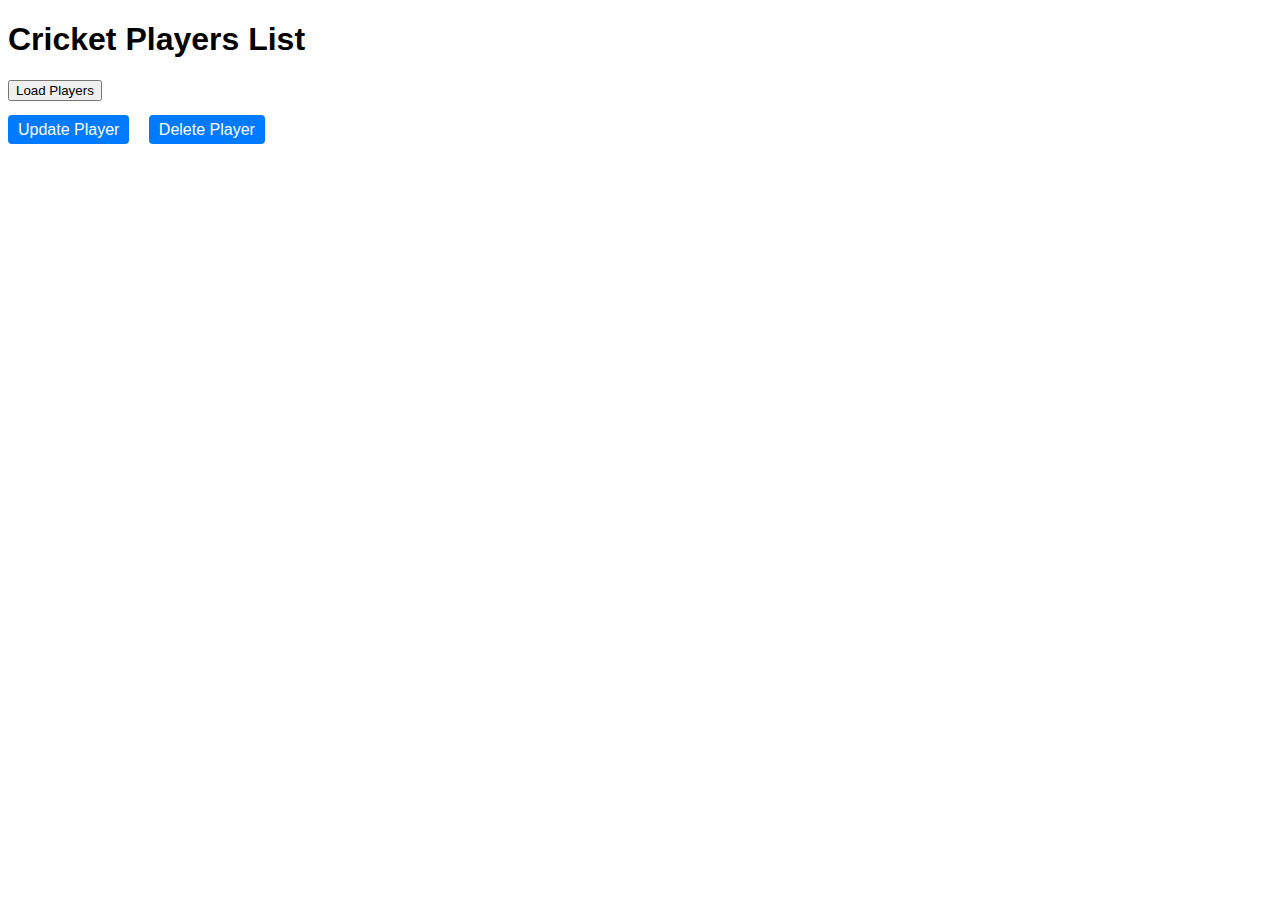
<file: frontend/index.html>
<!DOCTYPE html>
<html lang="en">
<head>
    <meta charset="UTF-8">
    <title>Cricket Players</title>

    <style>
        body {
            font-family: Arial, sans-serif;
        }

        ul {
            list-style-type: none;
            padding: 0;
            margin-top: 15px;
        }

        li {
            padding: 8px;
            margin-bottom: 6px;
            background: #f2f2f2;
            border-radius: 4px;
        }

        .nav {
            margin-top: 20px;
        }

        .nav a {
            margin-right: 15px;
            text-decoration: none;
            padding: 6px 10px;
            background: #007bff;
            color: white;
            border-radius: 4px;
        }

        .nav a:hover {
            background: #0056b3;
        }
    </style>
</head>

<body>

    <h1>Cricket Players List</h1>

    <button id="loadPlayerss">Load Players</button>

    <ul id="playerslist"></ul>

    <!-- ✅ Navigation Buttons -->
    <div class="nav">
        <a href="update.html"> Update Player</a>
        <a href="delete.html"> Delete Player</a>
    </div>

    <script src="scripts.js"></script>
</body>
</html>
</file>
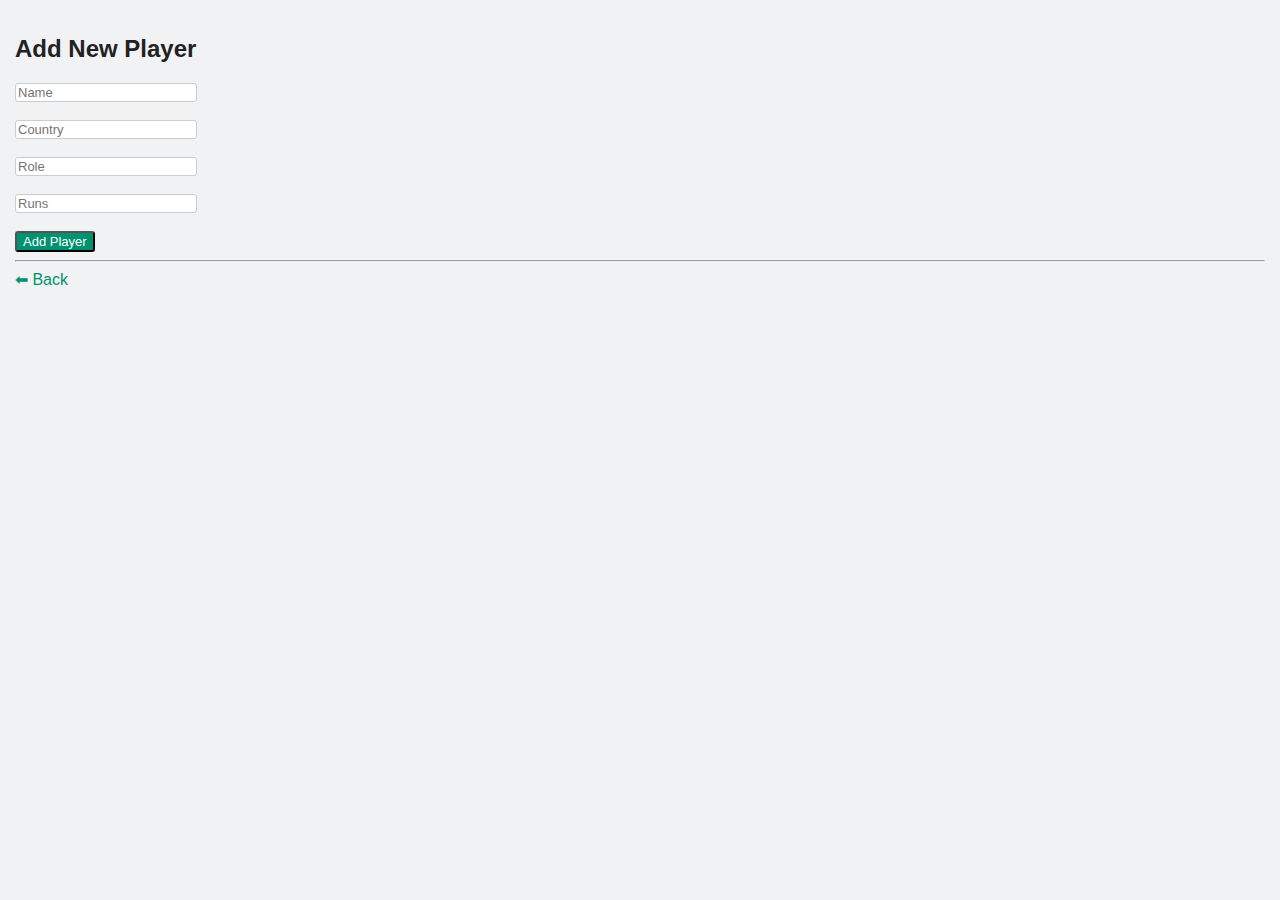
<file: frontend/add.html>
<!DOCTYPE html>
<html>
<head>
    <title>Add Player</title>
    <link rel="stylesheet" href="style.css">
</head>
<body>

<h2>Add New Player</h2>

<input type="text" id="name" placeholder="Name"><br><br>
<input type="text" id="country" placeholder="Country"><br><br>
<input type="text" id="role" placeholder="Role"><br><br>
<input type="number" id="runs" placeholder="Runs"><br><br>

<button id="addPlayer">Add Player</button>

<div id="addResult"></div>

<hr>
<a href="index.html">⬅ Back</a>

<script src="scripts.js"></script>
</body>
</html>
</file>
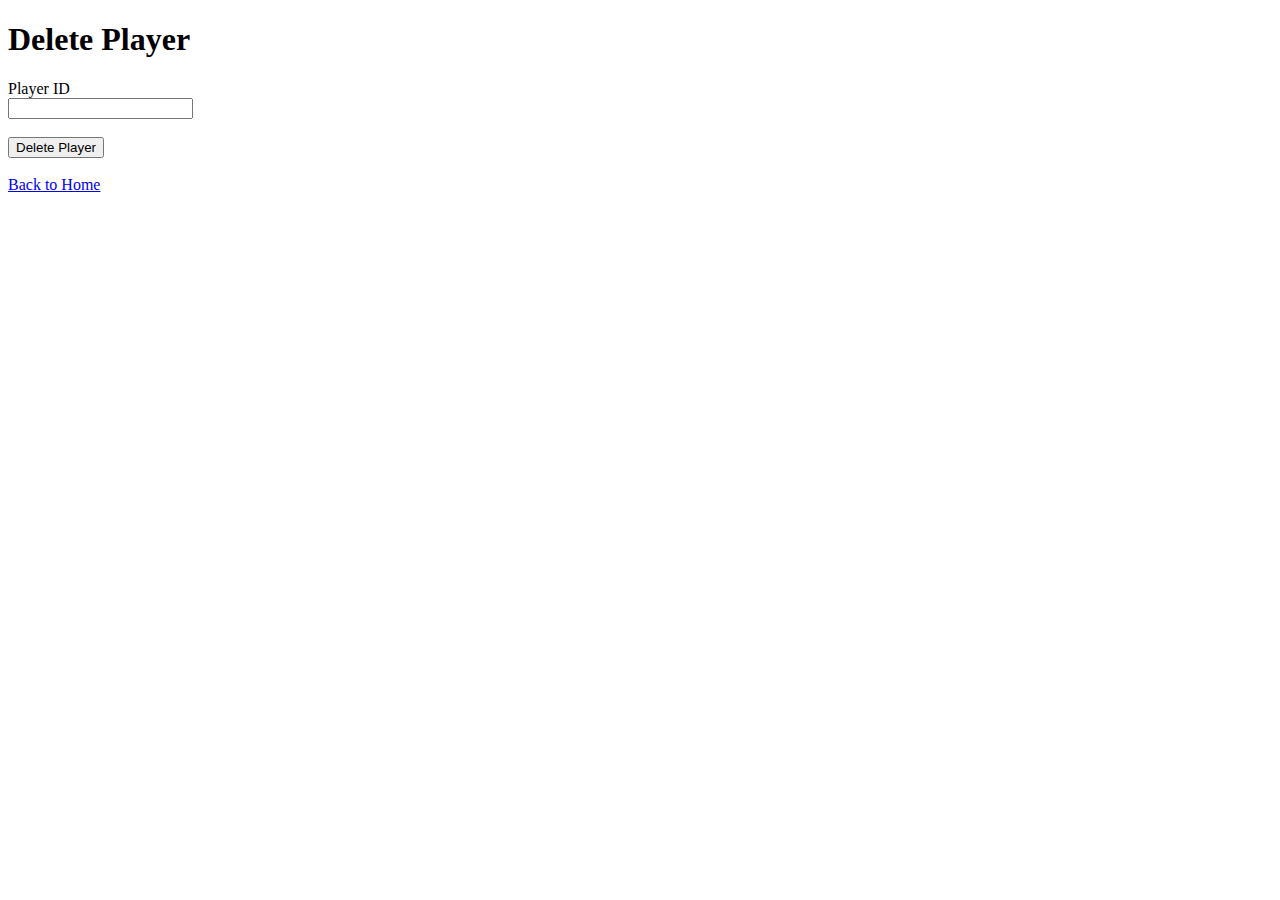
<file: frontend/delete.html>
<!DOCTYPE html>
<html lang="en">
<head>
    <meta charset="UTF-8">
    <title>Delete Player</title>
</head>
<body>

<h1>Delete Player</h1>

<label>Player ID</label><br>
<input type="number" id="player_id"><br><br>

<button onclick="deletePlayer()">Delete Player</button>

<br><br>
<a href="index.html">Back to Home</a>

<script src="scripts.js"></script>
</body>
</html>
</file>
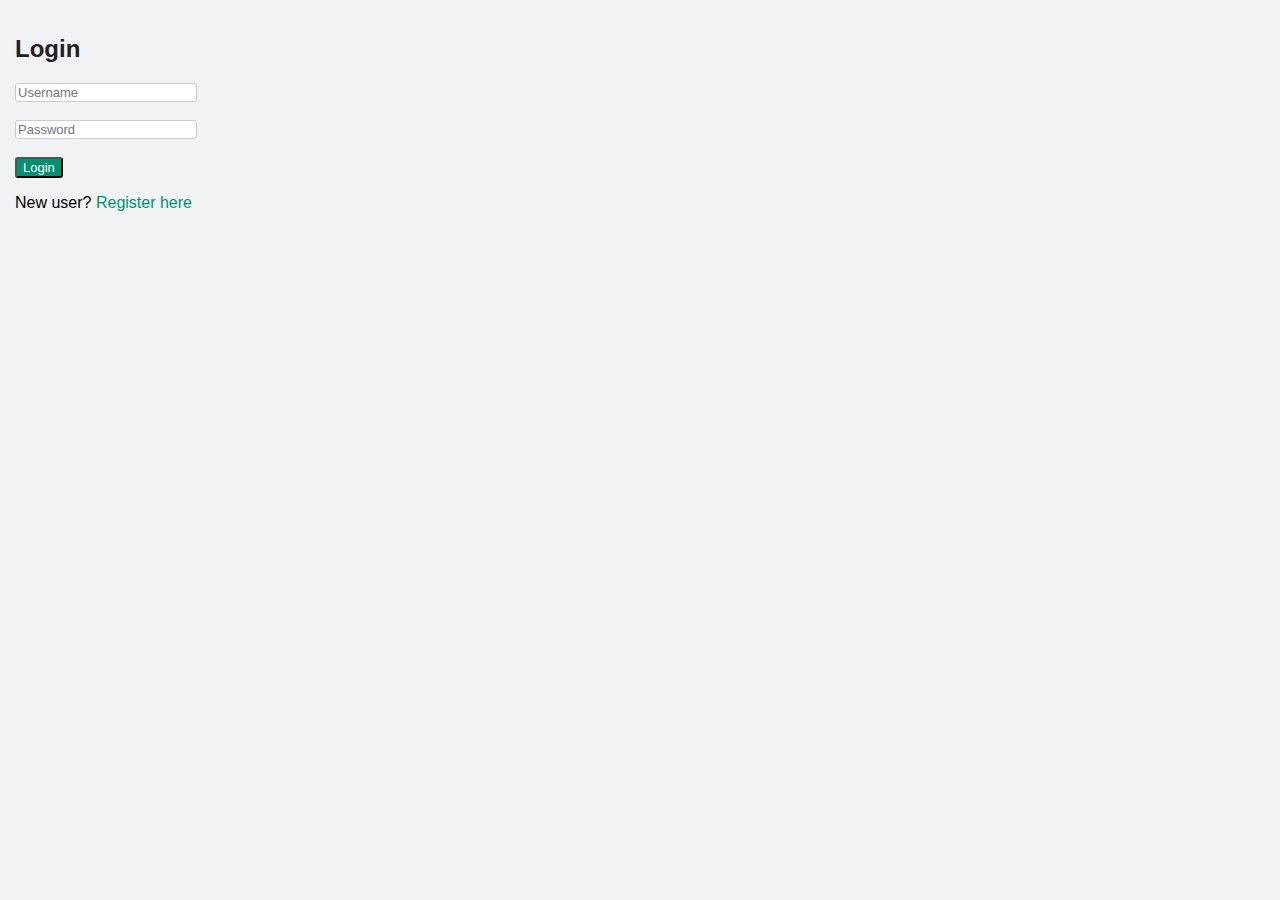
<file: frontend/login.html>
<!DOCTYPE html>
<html>
<head>
    <title>Login</title>
    <link rel="stylesheet" href="style.css">
</head>
<body>

<h2>Login</h2>

<input id="username" placeholder="Username"><br><br>
<input id="password" type="password" placeholder="Password"><br><br>

<button onclick="login()">Login</button>

<p id="msg" style="color:red"></p>

<p>
    New user?
    <a href="register.html">Register here</a>
</p>

<script src="scripts.js"></script>
</body>
</html>
</file>
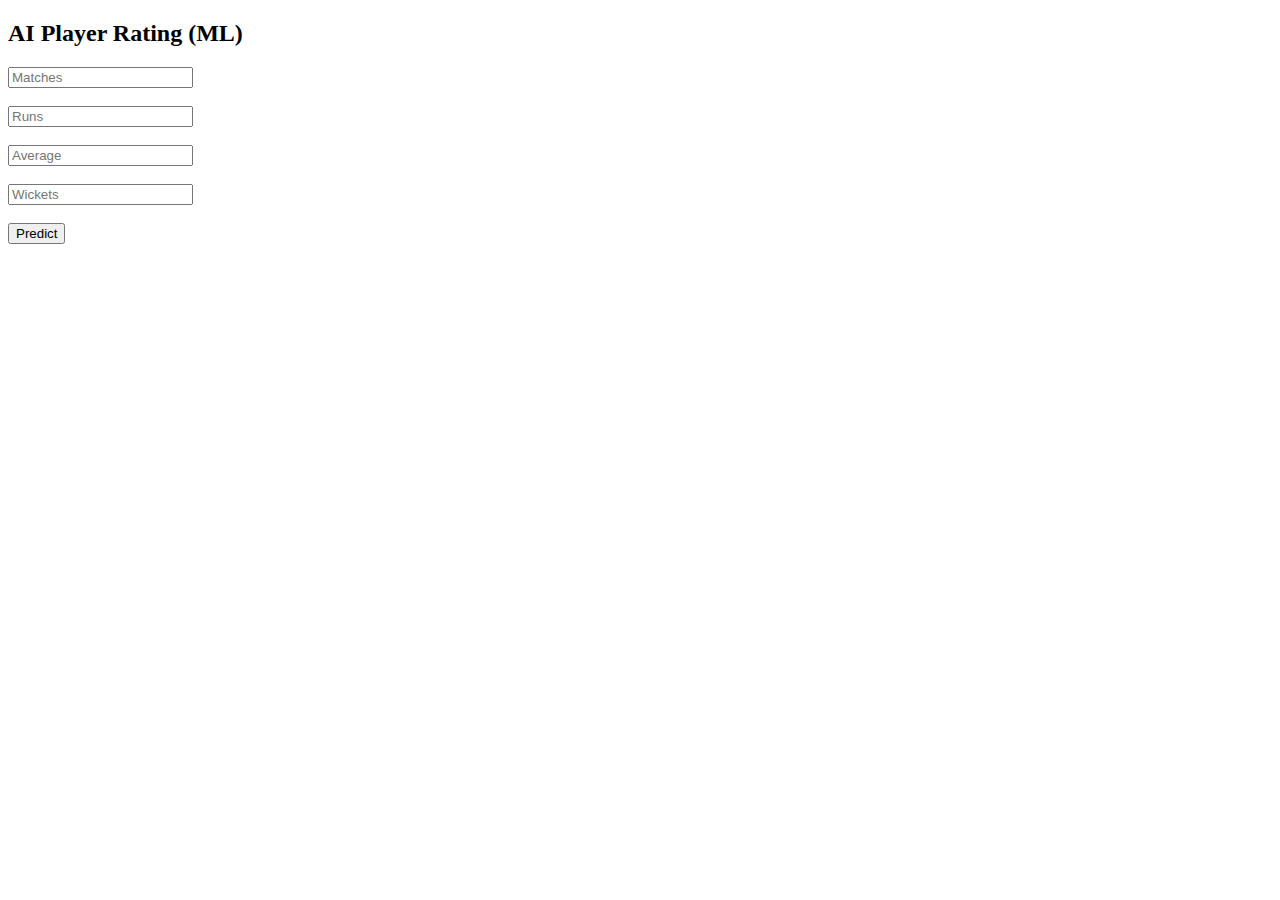
<file: frontend/ml.html>
<!DOCTYPE html>
<html>
<head>
    <title>AI Player Rating</title>
</head>
<body>

<h2>AI Player Rating (ML)</h2>

<input id="matches" placeholder="Matches"><br><br>
<input id="runs" placeholder="Runs"><br><br>
<input id="average" placeholder="Average"><br><br>
<input id="wickets" placeholder="Wickets"><br><br>

<button onclick="predictML()">Predict</button>

<h3 id="result"></h3>

<script src="scripts.js"></script>
</body>
</html>
</file>
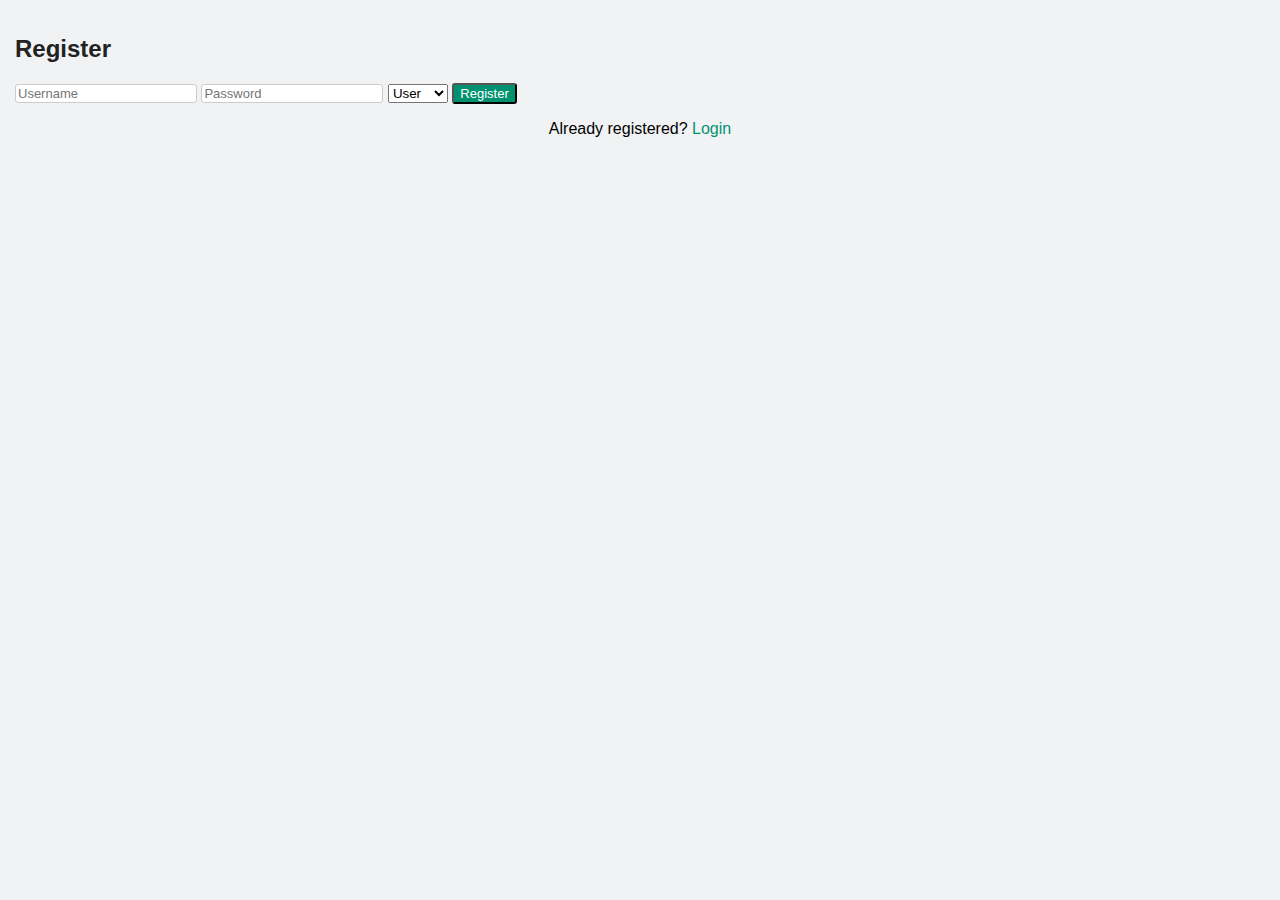
<file: frontend/register.html>
<!DOCTYPE html>
<html lang="en">
<head>
    <meta charset="UTF-8">
    <title>Register | Player Dashboard</title>
    <link rel="stylesheet" href="style.css">
</head>
<body class="login-body">

<div class="login-box">
    <h2>Register</h2>

    <!-- REQUIRED IDs (JS DEPENDS ON THESE) -->
    <input type="text" id="reg_username" placeholder="Username">
    <input type="password" id="reg_password" placeholder="Password">

    <select id="reg_role">
        <option value="user">User</option>
        <option value="admin">Admin</option>
    </select>

    <!-- BUTTON CONNECTED TO JS -->
    <button onclick="registerUser()">Register</button>

    <!-- ERROR / STATUS MESSAGE -->
    <p id="reg_msg" class="error"></p>

    <p style="margin-top:10px; text-align:center;">
        Already registered? <a href="login.html">Login</a>
    </p>
</div>

<script src="scripts.js"></script>
</body>
</html>
</file>
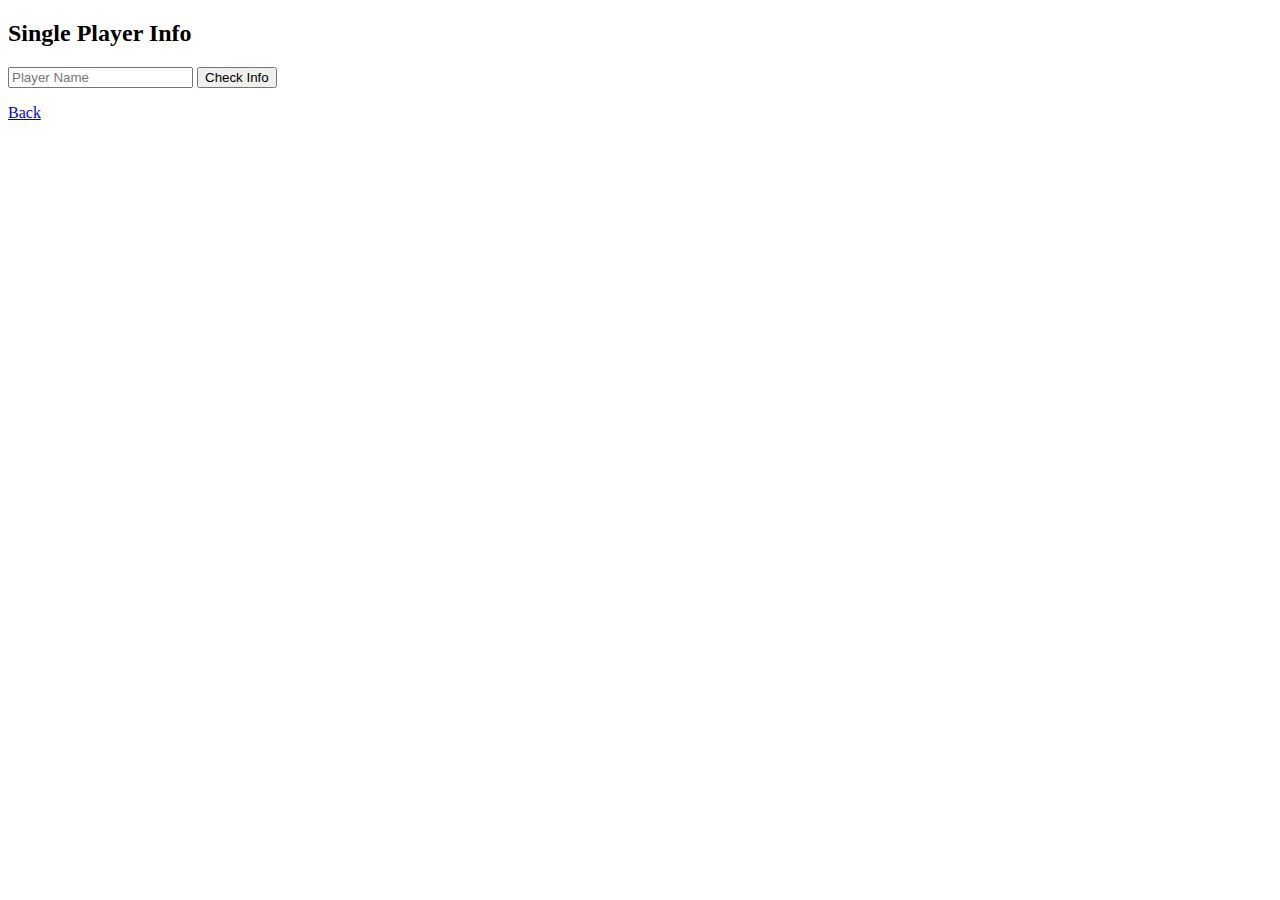
<file: frontend/single.html>
<!DOCTYPE html>
<html>
<head>
    <title>Single Player</title>
</head>
<body>

<h2>Single Player Info</h2>

<input id="player_name" placeholder="Player Name">
<button id="CheckInfo">Check Info</button>

<ul id="playerslist"></ul>

<a href="index.html">Back</a>

<script src="scripts.js"></script>
</body>
</html>
</file>
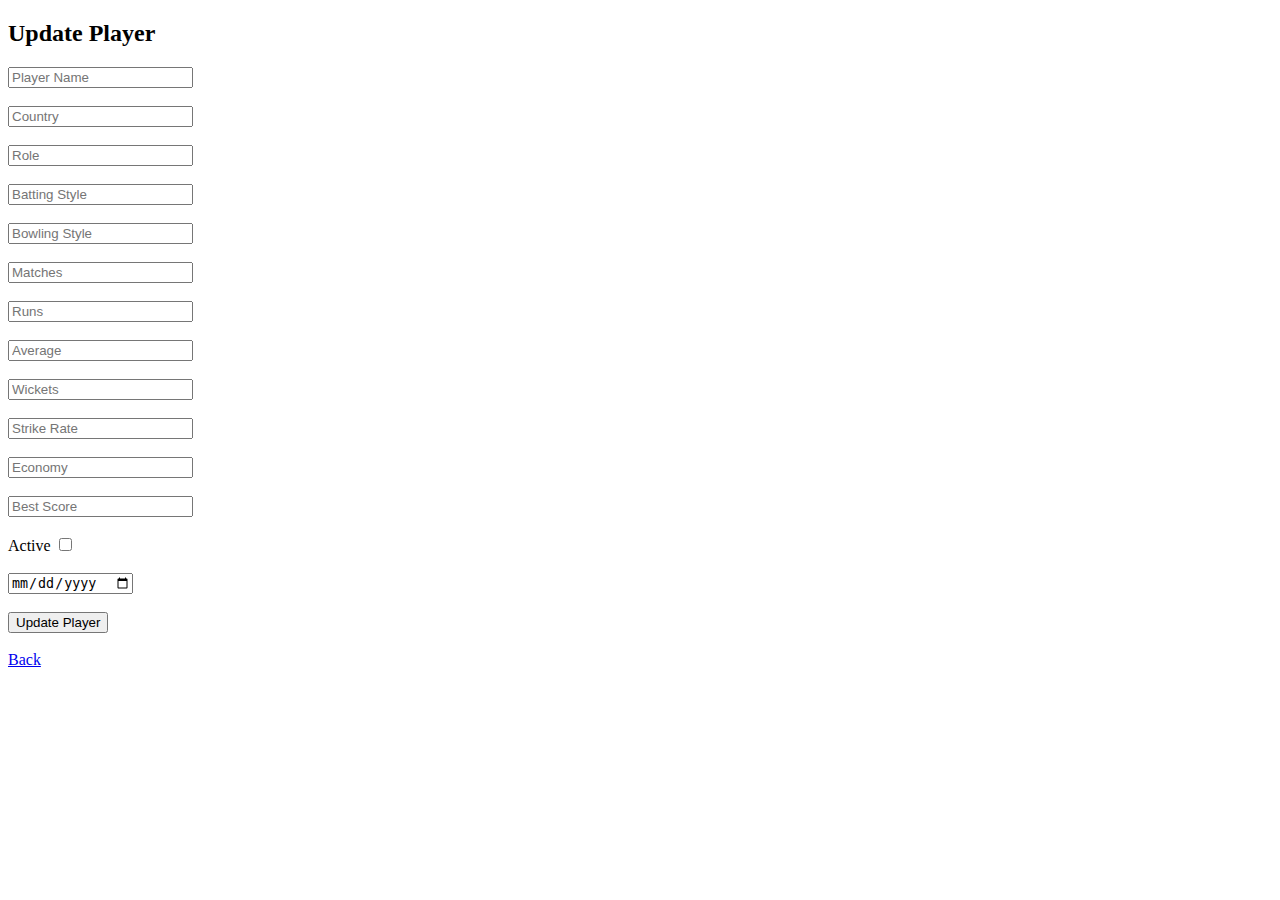
<file: frontend/update.html>
<!DOCTYPE html>
<html>
<head>
    <title>Update Player</title>
</head>
<body>

<h2>Update Player</h2>

<input id="player_name" placeholder="Player Name"><br><br>
<input id="CountryName" placeholder="Country"><br><br>
<input id="Role" placeholder="Role"><br><br>
<input id="battingstyle" placeholder="Batting Style"><br><br>
<input id="BowlingStyle" placeholder="Bowling Style"><br><br>
<input id="matches" type="number" placeholder="Matches"><br><br>
<input id="runs" type="number" placeholder="Runs"><br><br>
<input id="avg" type="number" placeholder="Average"><br><br>
<input id="wickets" type="number" placeholder="Wickets"><br><br>
<input id="strikerate" type="number" placeholder="Strike Rate"><br><br>
<input id="economy" type="number" placeholder="Economy"><br><br>
<input id="bestscore" placeholder="Best Score"><br><br>

<label>Active</label>
<input type="checkbox" id="is_active"><br><br>

<input type="date" id="joinDate"><br><br>

<button id="Update_player">Update Player</button>

<br><br>
<a href="index.html">Back</a>

<script src="scripts.js"></script>
</body>
</html>
</file>
<file: frontend/style.css>
/* ===== CRICBUZZ STYLE LOOK ===== */

body {
    font-family: Arial, Helvetica, sans-serif;
    background-color: #f1f2f4;
    margin: 0;
    padding: 15px;
}

/* Headings */
h2, h3, h4 {
    color: #222;
    font-weight: bold;
}

/* Section cards */
h3 {
    background: #ffffff;
    padding: 10px;
    border-left: 4px solid #009270;
}

/* Buttons (Cricbuzz type) */
button {
    background-color: #009270;
    color: white;
    border-radius: 3px;
    font-size: 13px;
}

button:hover {
    background-color: #007a5f;
}

/* Inputs */
input {
    border: 1px solid #ccc;
    border-radius: 3px;
    font-size: 13px;
}

/* Player list */
ul li {
    background: #ffffff;
    border-left: 3px solid #009270;
    font-size: 13px;
}

/* Admin panel */
.admin-only {
    background: #ffffff;
    border-left: 4px solid #ff9800;
}

/* Links */
a {
    color: #009270;
    text-decoration: none;
}

a:hover {
    text-decoration: underline;
}
 /* ===== BIG CHATBOT ===== */
#chatbot {
    width: 320px;
}

/* direct div styling (tumhare HTML ke hisab se) */
div[style*="position: fixed"] {
    width: 320px !important;
    height: 380px;
    font-size: 14px;
}

#chat_reply {
    min-height: 120px;
    background: #f9f9f9;
    padding: 8px;
    border: 1px solid #ccc;
}
</file>
